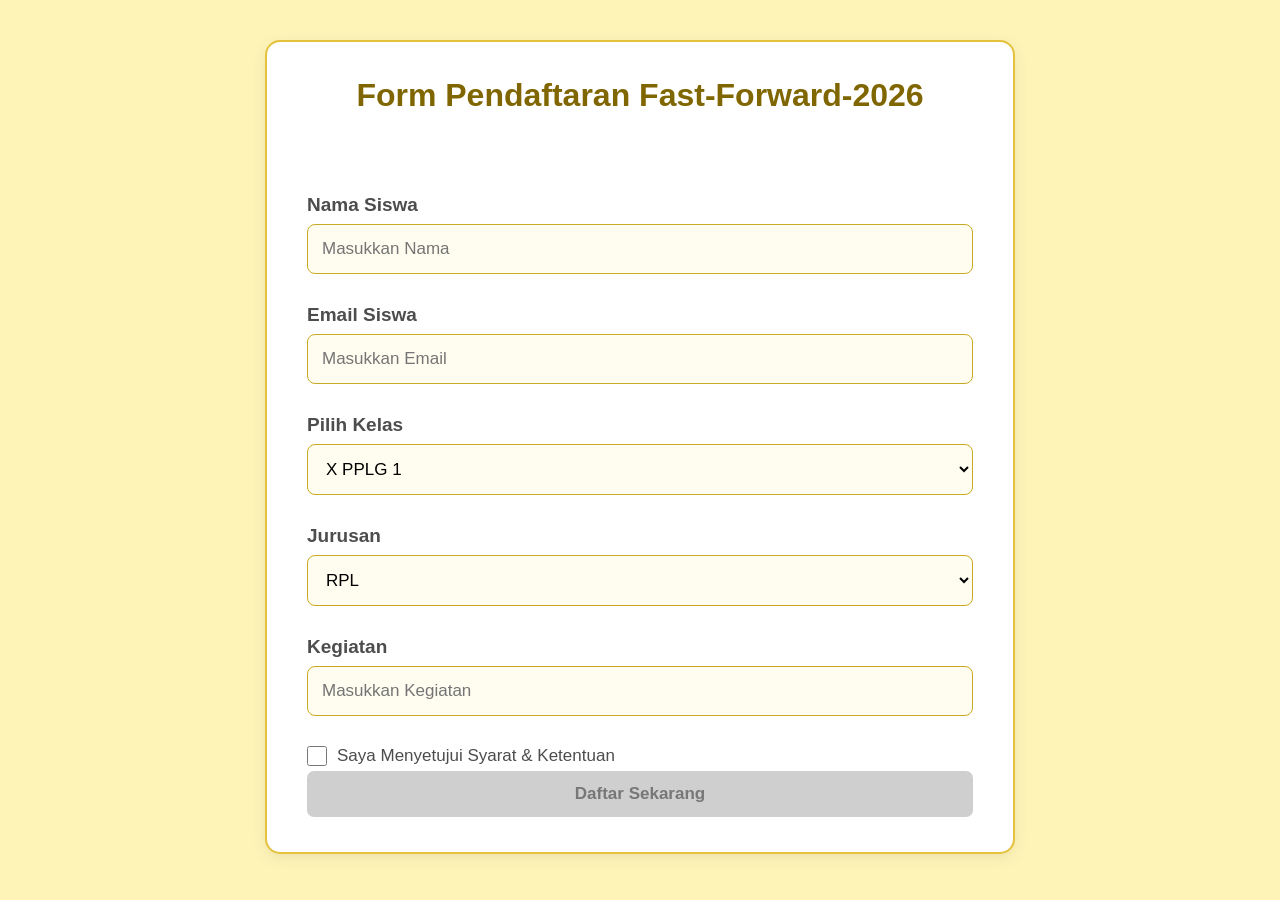
<file: index.html>
<!DOCTYPE html>
<html lang="id">

<head>
    <meta charset="UTF-8">
    <meta name="viewport" content="width=device-width, initial-scale=1.0">

    <title>Fast-Forward-2026</title>

    <link rel="stylesheet" href="css/style.css">
</head>

<body>

    <form id="formDaftar" novalidate>

        <h1>Form Pendaftaran Fast-Forward-2026</h1>

        <div id="hasil"></div>


        <!-- Nama -->
        <label for="nama">Nama Siswa</label>

        <input
            type="text"
            id="nama"
            name="nama_siswa"
            placeholder="Masukkan Nama"
        >

        <small id="errorNama" class="error"></small>


        <!-- Email -->
        <label for="email">Email Siswa</label>

        <input
            type="email"
            id="email"
            name="email_siswa"
            placeholder="Masukkan Email"
        >

        <small id="errorEmail" class="error"></small>


        <!-- Kelas -->
        <label for="kelas">Pilih Kelas</label>

        <select name="kelas" id="kelas" required>

            <option value="X PPLG 1">X PPLG 1</option>
            <option value="X PPLG 2">X PPLG 2</option>
            <option value="X PPLG 3">X PPLG 3</option>

            <option value="X TJKT 1">X TJKT 1</option>
            <option value="X TJKT 2">X TJKT 2</option>
            <option value="X TJKT 3">X TJKT 3</option>
            <option value="X TJKT 4">X TJKT 4</option>

            <option value="X BP">X BP</option>

            <option value="XI RPL 1">XI RPL 1</option>
            <option value="XI RPL 2">XI RPL 2</option>
            <option value="XI RPL 3">XI RPL 3</option>

            <option value="XI TKJ 1">XI TKJ 1</option>
            <option value="XI TKJ 2">XI TKJ 2</option>
            <option value="XI TKJ 3">XI TKJ 3</option>

            <option value="XI TJA">XI TJA</option>
            <option value="XI PF">XI PF</option>

            <option value="XII RPL 1">XII RPL 1</option>
            <option value="XII RPL 2">XII RPL 2</option>
            <option value="XII RPL 3">XII RPL 3</option>

            <option value="XII TKJ 1">XII TKJ 1</option>
            <option value="XII TKJ 2">XII TKJ 2</option>
            <option value="XII TKJ 3">XII TKJ 3</option>

            <option value="XII TJA 1">XII TJA 1</option>
            <option value="XII TJA 2">XII TJA 2</option>

            <option value="XII PF 1">XII PF 1</option>
            <option value="XII PF 2">XII PF 2</option>

        </select>

        <small id="errorKelas" class="error"></small>


        <!-- Jurusan -->
        <label for="jurusan">Jurusan</label>

        <select name="jurusan" id="jurusan" required>

            <option value="RPL">RPL</option>
            <option value="TKJ">TKJ</option>
            <option value="TJA">TJA</option>
            <option value="PF">PF</option>

        </select>

        <small id="errorJurusan" class="error"></small>


        <!-- Kegiatan -->
        <label for="kegiatan">Kegiatan</label>

        <input
            type="text"
            id="kegiatan"
            name="kegiatan_siswa"
            placeholder="Masukkan Kegiatan"
        >

        <small id="errorKegiatan" class="error"></small>


        <!-- Persetujuan -->
        <div class="checkbox-group">

            <input
                type="checkbox"
                id="setuju"
            >

            <label for="setuju">
                Saya Menyetujui Syarat & Ketentuan
            </label>

        </div>

        <small id="errorSetuju" class="error"></small>


        <!-- Tombol -->
        <button
            type="submit"
            id="btnDaftar"
            disabled
        >
            Daftar Sekarang
        </button>

    </form>


    <script src="js/script.js"></script>

</body>

</html>
</file>
<file: css/style.css>
* {
    box-sizing: border-box;
}

body {
    margin: 0;
    padding: 40px 15px;
    font-family: Arial, sans-serif;
    background-color: #fff4b8;
    color: #4d4d4d;
}



form {
    width: 90%;
    max-width: 750px;
    margin: 0 auto;

    padding: 35px 40px;

    background-color: white;
    border: 2px solid #e5c23b;
    border-radius: 15px;

    box-shadow: 0 4px 15px rgba(0, 0, 0, 0.08);
}

form h1 {
    text-align: center;
    color: #806600;

    font-size: 32px;

    margin-top: 0;
    margin-bottom: 45px;
}

form label {
    display: block;

    margin-bottom: 8px;

    color: #4d4d4d;

    font-weight: bold;
    font-size: 19px;
}

form input[type="text"],
form input[type="email"],
form select,
form textarea {
    width: 100%;

    padding: 14px;

    margin-bottom: 30px;

    border: 1px solid #c9aa24;
    border-radius: 8px;

    background-color: #fffdf0;

    font-family: Arial, sans-serif;
    font-size: 17px;
}

form input:focus,
form select:focus,
form textarea:focus {
    outline: none;

    border: 2px solid #d6ad00;

    background-color: white;
}


/* =========================================
   CHECKBOX FORM
========================================= */

.checkbox-group {
    display: flex;
    align-items: center;

    gap: 10px;

    margin: 5px 0 25px;
}

.checkbox-group input[type="checkbox"] {
    width: 20px;
    height: 20px;

    margin: 0;

    accent-color: #d6ad00;

    cursor: pointer;
}

.checkbox-group label {
    display: inline;

    margin: 0;

    font-size: 17px;
    font-weight: normal;

    cursor: pointer;
}


/* =========================================
   TOMBOL FORM
========================================= */

form button {
    width: 100%;

    padding: 13px;

    border: none;
    border-radius: 7px;

    background-color: #d6ad00;
    color: white;

    font-size: 17px;
    font-weight: bold;

    cursor: pointer;

    transition: 0.2s;
}

form button:hover:not(:disabled) {
    background-color: #b89400;
}

form button:disabled {
    background-color: #cfcfcf;
    color: #777;

    cursor: not-allowed;
}


/* =========================================
   ERROR
========================================= */

.error {
    display: block;

    margin-top: -20px;
    margin-bottom: 20px;

    color: #c0392b;
    font-size: 13px;
}

.input-error {
    border: 2px solid #c0392b !important;
    background-color: #fff0f0 !important;
}


/* =========================================
   HASIL
========================================= */

#hasil {
    margin-bottom: 15px;
    padding: 10px;

    text-align: center;
    font-weight: bold;
}

#hasil.success {
    color: #4d6b00;

    background-color: #f4f8d8;

    border: 1px solid #cbd78c;

    border-radius: 5px;
}


/* =====================================================
   DASHBOARD
===================================================== */

.dashboard {
    width: 90%;
    max-width: 1400px;

    margin: 0 auto;
}


/* =========================================
   HEADER DASHBOARD
========================================= */

.dashboard-header {
    display: flex;

    justify-content: space-between;
    align-items: center;

    background-color: white;

    padding: 25px 35px;

    border: 2px solid #e5c23b;
    border-radius: 10px;

    margin-bottom: 25px;

    box-shadow: 0 3px 10px rgba(0, 0, 0, 0.08);
}

.dashboard-header h1 {
    margin: 0;

    color: #806600;

    font-size: 30px;

    text-align: right;
}

.dashboard-header p {
    margin: 5px 0 0;

    color: #777;

    font-size: 18px;
}


/* =========================================
   TOMBOL KEMBALI
========================================= */

.btn-kembali {
    display: inline-block;

    padding: 11px 18px;

    background-color: #d6ad00;
    color: white;

    text-decoration: none;

    border-radius: 5px;

    font-weight: bold;

    transition: 0.2s;
}

.btn-kembali:hover {
    background-color: #b89400;
}


/* =========================================
   STAT CARD
========================================= */

.stat-card {
    background-color: white;

    border: 2px solid #e5c23b;
    border-radius: 10px;

    padding: 20px;

    margin-bottom: 20px;

    width: 220px;

    box-shadow: 0 3px 10px rgba(0, 0, 0, 0.08);
}

.stat-card p {
    margin: 0;

    color: #666;

    font-weight: bold;
}

.stat-card h2 {
    margin: 8px 0 0;

    color: #806600;

    font-size: 30px;
}


/* =========================================
   TABEL DASHBOARD
========================================= */

.table-container {
    background-color: white;

    border: 2px solid #e5c23b;
    border-radius: 10px;

    padding: 20px;

    overflow-x: auto;

    box-shadow: 0 3px 10px rgba(0, 0, 0, 0.08);
}

.table-container h2 {
    color: #806600;

    margin-top: 0;
    margin-bottom: 20px;
}


/* TABEL */

.table-container table {
    width: 100%;

    border-collapse: collapse;

    min-width: 900px;
}


/* HEADER TABEL */

.table-container th {
    background-color: #d6ad00;

    color: white;

    padding: 12px;

    text-align: left;

    font-size: 16px;
}


/* ISI TABEL */

.table-container td {
    padding: 12px;

    border-bottom: 1px solid #ddd;

    color: #444;

    font-size: 16px;
}


/* BARIS GENAP */

.table-container tr:nth-child(even) {
    background-color: #fffdf0;
}


/* HOVER */

.table-container tr:hover {
    background-color: #fff4b8;
}


/* =========================================
   TOMBOL EDIT & HAPUS
========================================= */

.table-container button {
    width: auto;

    padding: 9px 16px;

    margin: 2px;

    border: none;
    border-radius: 5px;

    background-color: #d6ad00;

    color: white;

    font-size: 15px;
    font-weight: bold;

    cursor: pointer;
}

.table-container button:hover {
    background-color: #b89400;
}


/* =========================================
   DATA KOSONG
========================================= */

.data-kosong {
    text-align: center;

    padding: 30px;

    color: #777;
}


/* =========================================
   RESPONSIVE
========================================= */

@media (max-width: 700px) {

    body {
        padding: 20px 10px;
    }

    /* FORM */

    form {
        width: 100%;

        padding: 25px 20px;
    }

    form h1 {
        font-size: 24px;

        margin-bottom: 35px;
    }

    form label {
        font-size: 17px;
    }

    form input[type="text"],
    form input[type="email"],
    form select,
    form textarea {
        font-size: 16px;

        padding: 12px;

        margin-bottom: 25px;
    }
}

    /* DASHBOARD */

    /* =========================================
   DASHBOARD
========================================= */

.dashboard-wrap {
    width: 95%;
    max-width: 1400px;
    margin: 40px auto;
}


/* HEADER */

.dashboard-header {
    display: flex;
    justify-content: space-between;
    align-items: center;

    padding: 25px 35px;

    background-color: white;

    border: 2px solid #e5c23b;
    border-radius: 12px;

    margin-bottom: 30px;

    box-shadow: 0 3px 10px rgba(0, 0, 0, 0.08);
}

.dashboard-header h1 {
    margin: 0;

    color: #806600;
    font-size: 30px;
}

.judul-kecil {
    margin: 0;

    color: #777;
    font-size: 18px;
}


/* =========================================
   TABLE CARD
========================================= */

.table-card {
    background-color: white;

    border: 2px solid #e5c23b;
    border-radius: 12px;

    padding: 25px;

    box-shadow: 0 3px 10px rgba(0, 0, 0, 0.08);

    overflow-x: auto;
}

.table-card-top h2 {
    margin: 0 0 20px;

    color: #806600;
    font-size: 28px;
}


/* =========================================
   PESAN KOSONG
========================================= */

#pesanKosong {
    text-align: center;

    padding: 20px;

    color: #777;

    font-size: 16px;
}


/* =========================================
   TABEL
========================================= */

#tabel-peserta {
    width: 100%;

    border-collapse: collapse;

    min-width: 900px;
}


/* HEADER TABEL */

#tabel-peserta th {
    padding: 14px;

    background-color: #d6ad00;

    color: white;

    text-align: left;

    font-size: 15px;
}


/* DATA TABEL */

#tabel-peserta td {
    padding: 14px;

    border-bottom: 1px solid #ddd;

    color: #444;

    font-size: 15px;
}


/* BARIS GENAP */

#tabel-peserta tbody tr:nth-child(even) {
    background-color: #fffdf0;
}


/* HOVER */

#tabel-peserta tbody tr:hover {
    background-color: #fff4b8;
}


/* =========================================
   TOMBOL AKSI
========================================= */

#tabel-peserta button {
    padding: 9px 14px;

    margin: 2px;

    border: none;
    border-radius: 5px;

    background-color: #d6ad00;

    color: white;

    font-weight: bold;

    cursor: pointer;
}

#tabel-peserta button:hover {
    background-color: #b89400;
}


/* =========================================
   RESPONSIVE
========================================= */

@media (max-width: 700px) {

    .dashboard-wrap {
        width: 100%;
        margin: 20px auto;
    }

    .dashboard-header {
        flex-direction: column;
        align-items: flex-start;

        gap: 10px;

        padding: 20px;
    }

    .dashboard-header h1 {
        font-size: 25px;
    }

    .table-card {
        padding: 15px;
    }
}


.popup {
    display: none;
    position: fixed;
    left: 0;
    top: 0;
    width: 100%;
    height: 100%;
    background-color: rgba(0, 0, 0, 0.5);

    justify-content: center;
    align-items: center;

    padding: 20px;
}


.popup-box {
    width: 100%;
    max-width: 500px;

    background-color: white;

    padding: 25px;

    border-radius: 10px;

    box-sizing: border-box;

    max-height: 90vh;
    overflow-y: auto;
}


.popup-box h2 {
    margin-top: 0;
    margin-bottom: 20px;
}


.popup-box label {
    display: block;

    margin-top: 12px;
    margin-bottom: 6px;
}


.popup-box input,
.popup-box select {
    width: 100%;

    padding: 10px;

    border: 1px solid #ccc;

    border-radius: 5px;

    box-sizing: border-box;
}


.popup-button {
    display: flex;

    gap: 10px;

    margin-top: 20px;
}


.popup-button button {
    flex: 1;

    padding: 10px;

    border: none;

    border-radius: 5px;

    cursor: pointer;
}


#btnSimpanEdit {
    background-color: #e5c23b;
}


#btnBatalEdit {
    background-color: #777;
    color: white;
}


#btnSimpanEdit:hover {
    background-color: #c9a91f;
}


#btnBatalEdit:hover {
    background-color: #555;
}


/* TOMBOL AKSI DI TABEL */

.btn-edit,
.btn-hapus {
    padding: 6px 10px;

    border: none;

    border-radius: 5px;

    cursor: pointer;
}


.btn-edit {
    background-color: #e5c23b;
}


.btn-hapus {
    background-color: #d9534f;
    color: white;
}
</file>
